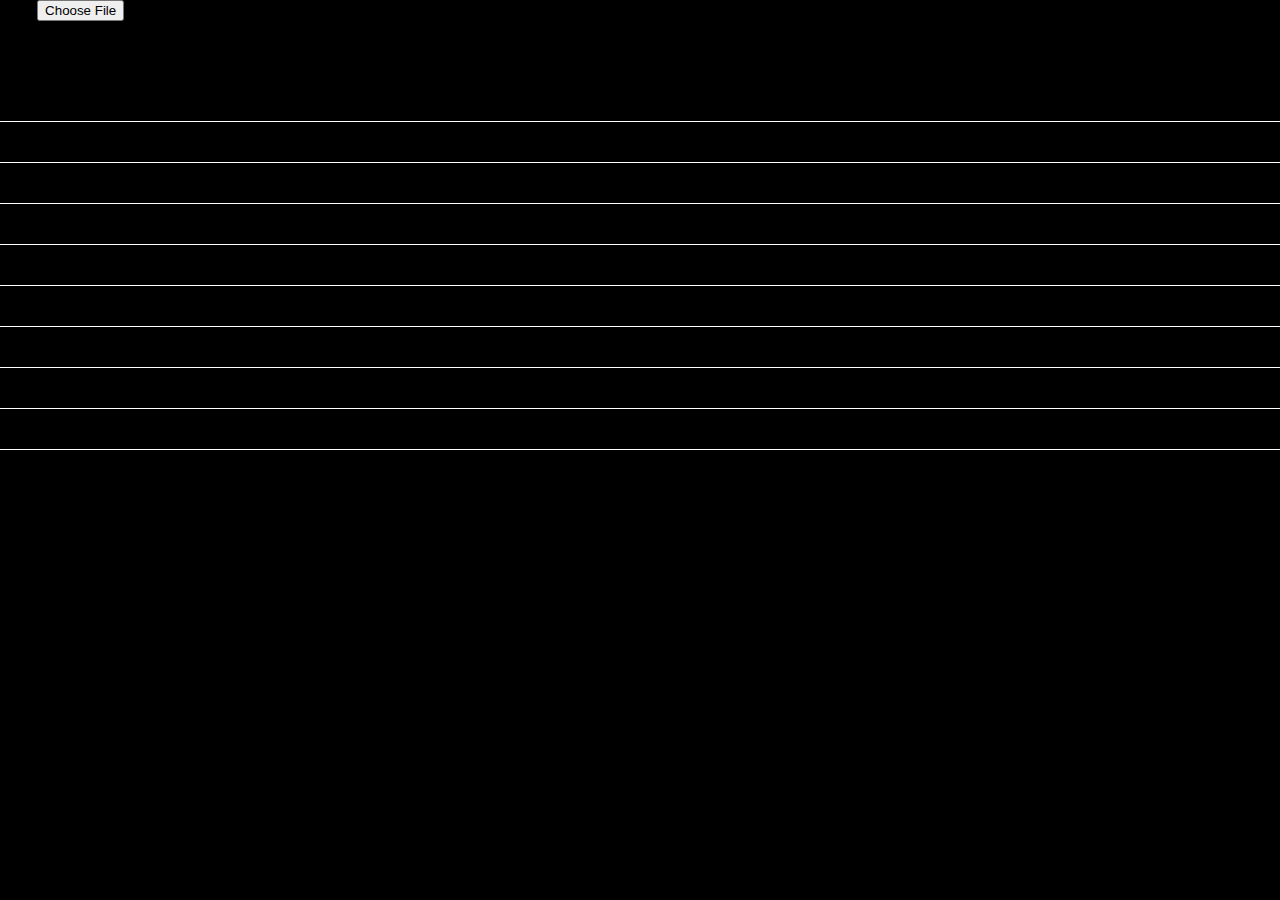
<file: creator.html>
<!DOCTYPE html>
<html lang="ko">

<head>
    <meta charset="UTF-8" />
    <meta name="viewport" content="width=device-width, initial-scale=1.0" />
    <title>Note Creator</title>
    <link rel="stylesheet" href="css/style.css" />
    <script src="scripts/script.js"></script>
</head>
<script>
    onloaded = function (notes) {
        var pixel = 40;
        var pos = 0;

        console.log("Notes loaded in creator:");
        console.log(notes);

        var lines = {
            'c': document.querySelector('.line-c'),
            'd': document.querySelector('.line-d'),
            'e': document.querySelector('.line-e'),
            'f': document.querySelector('.line-f'),
            'g': document.querySelector('.line-g'),
            'a': document.querySelector('.line-a'),
            'b': document.querySelector('.line-b'),
            'w': document.querySelector('.line-w'),
        };

        var sheets = {
            4: '𝅝',       // 온음표 (whole)
            3: '𝅗𝅥·',      // 점2분음표 (dotted half)
            2: '𝅗𝅥',       // 2분음표 (half)
            1.5: '𝅘𝅥·',    // 점4분음표 (dotted quarter)
            1: '𝅘𝅥',       // 4분음표 (quarter)
            0.75: '𝅘𝅥𝅮·',   // 점8분음표 (dotted eighth)
            0.5: '𝅘𝅥𝅮',     // 8분음표 (eighth)
            0.375: '𝅘𝅥𝅯·',  // 점16분음표 (dotted sixteenth)
            0.25: '𝅘𝅥𝅯',    // 16분음표 (sixteenth)
            0.125: '𝅘𝅥𝅰',   // 32분음표 (thirty-second)
            0.0625: '𝅘𝅥𝅱',  // 64분음표 (sixty-fourth)
            0.03125: '𝅘𝅥𝅲'  // 128분음표 (one hundred twenty-eighth)
        }

        for (const n of notes) {
            console.log(n)
            if(n.code !== 'rest') {
                for (const c of n.codes) {
                    var elm = document.createElement('div');
                    elm.className = 'note ' + c;
                    elm.style.width = (pixel * n.beat) + 'px';
                    elm.style.left = pos + 'px';

                    elm.textContent = sheets[n.beat];
                    elm.style.fontSize = '20px';

                    lines[c].appendChild(elm);
                }
            }

            pos += pixel * n.beat;
        }
    };
</script>
    <body style="background:black;">
        <main>
            <div class="top">
                <div>
                    <span>
                        <label>악보</label>
                        <input type="file" accept="application/json" onchange="onChangeNoteFile(this.files)">
                    </span>
                </div>
            </div>
            <div style="margin-top:100px; overflow-y:auto; width:100%;">
                <div class="notes line-w" style="display:flex; flex-direction:row; flex-wrap:nowrap;">
                </div>
                <div class="notes line-b" style="display:flex; flex-direction:row; flex-wrap:nowrap;">
                </div>
                <div class="notes line-a" style="display:flex; flex-direction:row; flex-wrap:nowrap;">
                </div>
                <div class="notes line-g" style="display:flex; flex-direction:row; flex-wrap:nowrap;">
                </div>
                <div class="notes line-f" style="display:flex; flex-direction:row; flex-wrap:nowrap;">
                </div>
                <div class="notes line-e" style="display:flex; flex-direction:row; flex-wrap:nowrap;">
                </div>
                <div class="notes line-d" style="display:flex; flex-direction:row; flex-wrap:nowrap;">
                </div>
                <div class="notes line-c" style="display:flex; flex-direction:row; flex-wrap:nowrap;">
                </div>

            </div>
        </main>
    </body>
</html>
</file>
<file: css/style.css>
:root {
       --bell-size: min(11vw, 120px);
   }

   body {
       margin: 0;
       font-family: system-ui, sans-serif;
       background: #f7f7f7;
       min-height: 100vh;
       display: flex;
       flex-direction: column;
   }

   .bells-wrapper {
       position: fixed;
       left: 0;
       bottom: 0;
       width: 100%;
       display: flex;
       justify-content: space-around;
       align-items: end;
       padding: 1.4vh 2vw 1.8vh;
       box-sizing: border-box;
       background: linear-gradient(to top, rgba(0, 0, 0, .08), rgba(0, 0, 0, 0));
   }

   .bell {
       width: var(--bell-size);
       height: var(--bell-size);
       border-radius: 50%;
       display: flex;
       align-items: center;
       justify-content: center;
       font-weight: 600;
       font-size: clamp(10px, 2.4vw, 22px);
       color: #fff;
       user-select: none;
       box-shadow: 0 6px 12px -4px rgba(0, 0, 0, .35), inset 0 0 0 2px rgba(255, 255, 255, .35);
       position: relative;
       overflow: hidden;
   }

   .bell:before {
       content: "";
       position: absolute;
       inset: 0;
       background: radial-gradient(circle at 30% 30%, rgba(255, 255, 255, .75), rgba(255, 255, 255, 0) 40%),
           radial-gradient(circle at 70% 70%, rgba(0, 0, 0, .15), rgba(0, 0, 0, 0) 55%);
       mix-blend-mode: overlay;
       pointer-events: none;
   }

   .c {
       background: #e53935;
   }

   .d {
       background: #fb8c00;
   }

   .e {
       background: #fdd835;
       color: #222;
   }

   .f {
       background: #43a047;
   }

   .g {
       background: #29b6f6;
   }

   .a {
       background: #1e88e5;
   }

   .b {
       background: #8e24aa;
   }

   .w {
       background: white;
       color: #222;
   }

   .note {
        width:40px;
        height:40px;
        border-left:1px solid #fff;
        border-right: 1px solid #fff;
        position: absolute;
   }

   .notes {
        border-top: 1px solid #fff;
        height:40px;
   }

   .notes:last-child {
        border-bottom: 1px solid #fff;
   }

   /* High C */
   @media (max-aspect-ratio: 3/5) {
       .bells-wrapper {
           flex-wrap: wrap;
           row-gap: 1.2vh;
       }

       .bell {
           flex: 1 1 calc(25% - 1rem);
           max-width: var(--bell-size);
       }
   }
</file>
